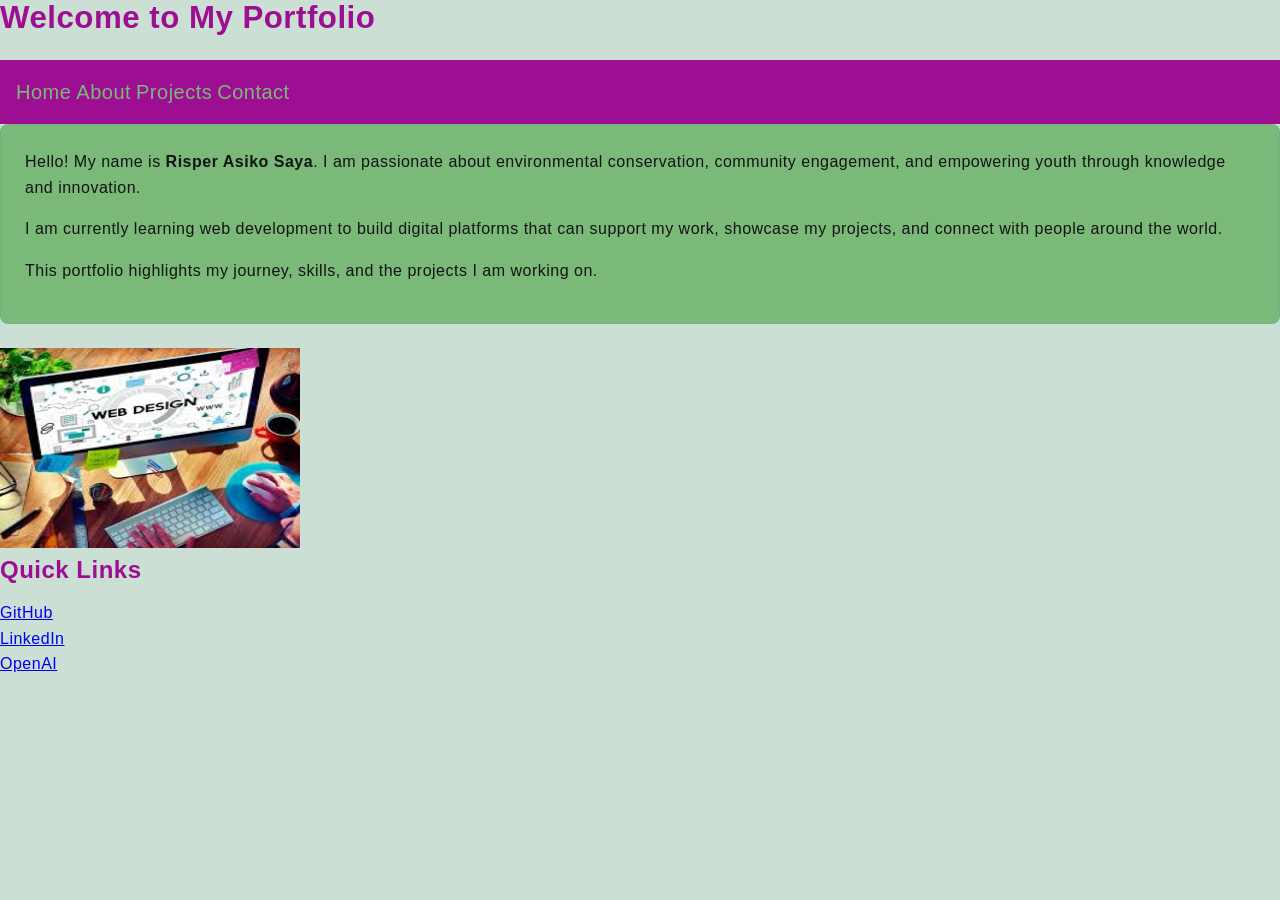
<file: index.html>
<!doctype html>
<html lang="en">
  <head>
    <meta charset="UTF-8" />
    <meta name="viewport" content="width=device-width, initial-scale=1.0" />
    <title>Risper Asiko Saya | Home</title>
    <link rel="stylesheet" href="styles.css" />
  </head>
  <body>
    <h1>Welcome to My Portfolio</h1>

    <!-- Navigation -->
    <nav>
      <a href="index.html">Home</a>
      <a href="about.html">About</a>
      <a href="projects.html">Projects</a>
      <a href="contact.html">Contact</a>
    </nav>

    

    <div class="card">
      <p>
        Hello! My name is <strong>Risper Asiko Saya</strong>. I am passionate
        about environmental conservation, community engagement, and empowering
        youth through knowledge and innovation.
      </p>

      <p>
        I am currently learning web development to build digital platforms that
        can support my work, showcase my projects, and connect with people
        around the world.
      </p>

      <p>
        This portfolio highlights my journey, skills, and the projects I am
        working on.
      </p>
    </div>
<img src="images/download (3).jpg" alt="Download 3" width="300" height="200">
<h2>Quick Links</h2>
<ul>
<li><a href="https://github.com" target="_blank">GitHub</a></li>
<li><a href="https://linkedin.com" target="_blank">LinkedIn</a></li>
<li><a href="https://openai.com" target="_blank">OpenAI</a></li>
</ul>
</body>
</html>
</file>
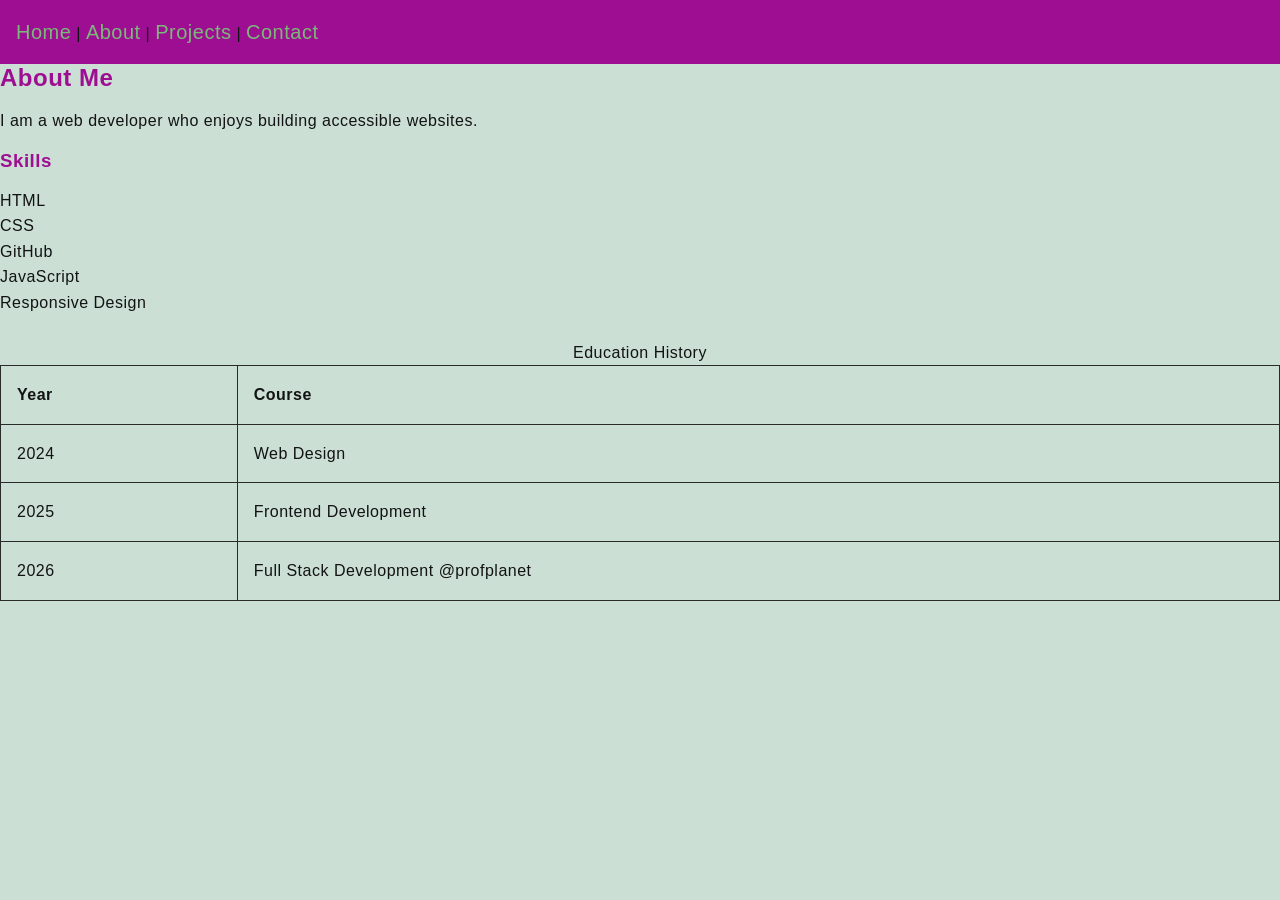
<file: about.html>
<!DOCTYPE html>
<html lang="en">
<head><meta charset="UTF-8"><meta name="viewport" content="width=device-width, initial-scale=1.0"><title>About | Portfolio</title>
<link rel="stylesheet" href="styles.css" />
</head>
<body>
<nav><a href="index.html">Home</a> | <a href="about.html">About</a> | <a href="projects.html">Projects</a> | <a href="contact.html">Contact</a></nav>
<h2>About Me</h2>
<p>I am a web developer who enjoys building accessible websites.</p>
<h3>Skills</h3>
<ol>
  <li>HTML</li>
<li>CSS</li>
<li>GitHub</li>
<li>JavaScript</li>
<li>Responsive Design</li>
</ol>
<table border="1">
<caption>Education History</caption>
<thead><tr><th>Year</th><th>Course</th></tr></thead>
<tbody>
<tr><td>2024</td><td>Web Design</td></tr>
<tr><td>2025</td><td>Frontend Development</td></tr>
<tr><td>2026</td><td>Full Stack Development @profplanet</td></tr>
</tbody>
</table>
</body>
</html>
</file>
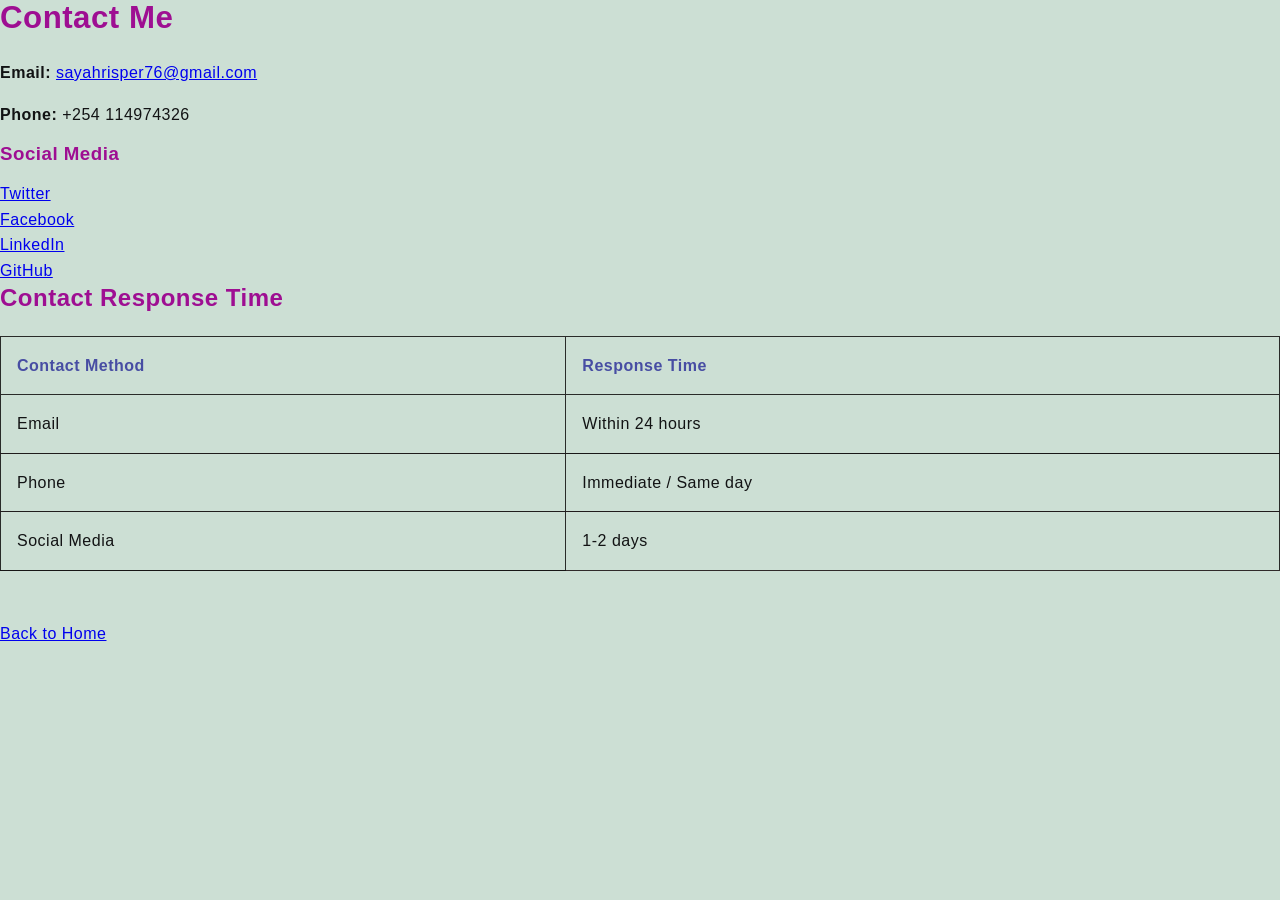
<file: contact.html>
<!doctype html>
<html lang="en">
  <head>
    <meta charset="UTF-8" />
    
    <meta name="viewport" content="width=device-width, initial-scale=1.0" />
    <title>Contact | Portfolio</title>
    <link rel="stylesheet" href="styles.css" />
  </head>
  <body>
    <h1>Contact Me</h1>

    
    

    
        <strong>Email:</strong>
        <a href="mailto:sayahrisper76@gmail.com">sayahrisper76@gmail.com</a>
      </p>

      <p><strong>Phone:</strong> +254 114974326</p>

      <h3>Social Media</h3>
      <ul>
        <li>
          <a href="https://twitter.com/sayahris" target="_blank">Twitter</a>
        </li>
        <li>
          <a href="https://facebook.com/Rissayah" target="_blank"
            >Facebook</a
          >
        </li>
        <li>
          <a href="https://linkedin.com/in/sayahrisper" target="_blank"
            >LinkedIn</a>
        </li>
        <li>
          <a href="https://github.com/nyle177" target="_blank">GitHub</a>
        </li>
      </ul>
    </div>

    <h2>Contact Response Time</h2>

    <table
      border="1"
      style="width: 100%; border-collapse: collapse; margin: 1.5rem 0"
    >
      <tr style="color: rgb(71, 77, 163)">
        <th style="padding: 1rem; text-align: left">Contact Method</th>
        <th style="padding: 1rem; text-align: left">Response Time</th>
      </tr>
      <tr>
        <td style="padding: 1rem; border-bottom: 1px solid #1f1c1c">Email</td>
        <td style="padding: 1rem; border-bottom: 1px solid #181717">
          Within 24 hours
        </td>
      </tr>
      <tr>
        <td style="padding: 1rem; border-bottom: 1px solid #201d1d">Phone</td>
        <td style="padding: 1rem; border-bottom: 1px solid #201b1b">
          Immediate / Same day
        </td>
      </tr>
      <tr>
        <td style="padding: 1rem; border-bottom: 1px solid #161515">
          Social Media
        </td>
        <td style="padding: 1rem; border-bottom: 1px solid #302a2a">1-2 days</td>
      </tr>
    </table>

    <br />
    <a href="index.html" class="button">Back to Home</a>
  </body>
</html>
</file>
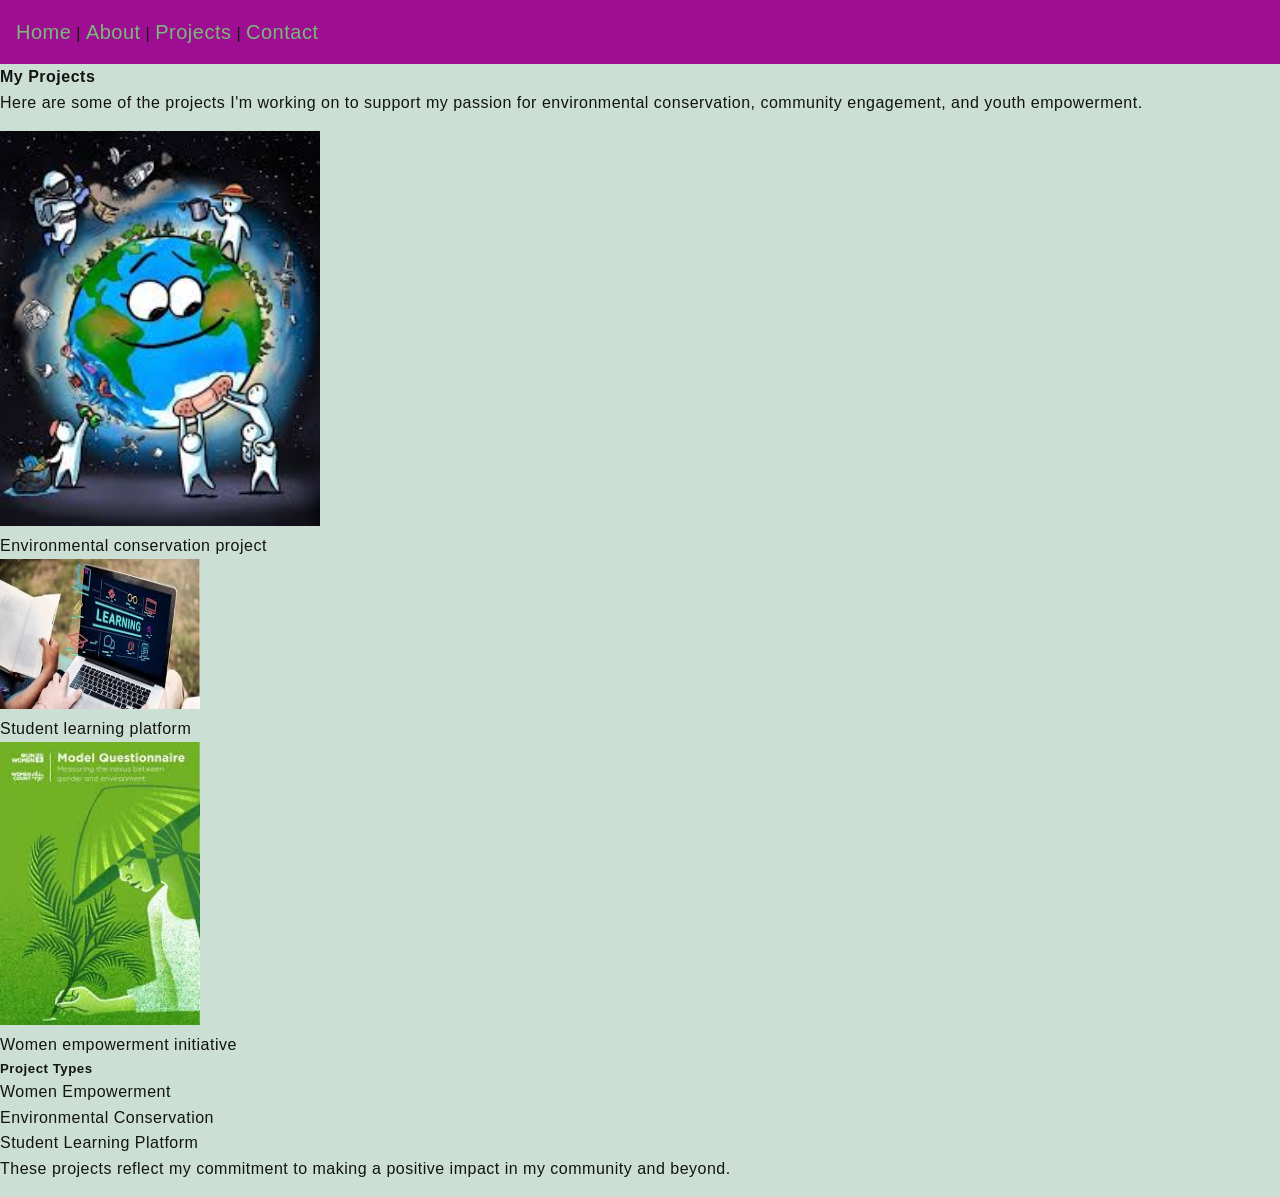
<file: projects.html>
<!DOCTYPE html>
<html lang="en">
<head><meta charset="UTF-8"><meta name="viewport" content="width=device-width, initial-scale=1.0"><title>Projects | Portfolio</title>
<link rel="stylesheet" href="styles.css">
</head>
<body>
<nav><a href="index.html">Home</a> | <a href="about.html">About</a> | <a href="projects.html">Projects</a> | <a href="contact.html">Contact</a></nav>
<h4>My Projects</h4>
<p>Here are some of the projects I'm working on to support my passion for
      environmental conservation, community engagement, and youth empowerment.</p>

<figure>
<img src="images/download.jpg" alt="Environmental conservation project" width="320">
<figcaption>Environmental conservation project</figcaption>
</figure>
<figure>
<img src="images/download (1).jpg" alt="Student learning platform" width="200" height="150">
<figcaption>Student learning platform</figcaption>
</figure>
<figure>
<img src="images/download (2).jpg" alt="Women empowerment initiative" width="200">
<figcaption>Women empowerment initiative</figcaption>
</figure>
<h5>Project Types</h5>
<ul>
  <li>Women Empowerment</li>
  <li>Environmental Conservation</li>
  <li>Student Learning Platform</li>
</ul>
<p>These projects reflect my commitment to making a positive impact in my community and beyond.</p>   
</body>
</html>
</file>
<file: styles.css>
/* Reset + Box Sizing */
*, *::before, *::after {
    box-sizing: border-box;
}

* {
    margin: 0;
    padding: 0;
}

/* CSS Variables */
:root {
    --color-primary: #9e0e92;
    --color-secondary: hsl(200, 70%, 50%);
    --color-accent: rgba(37, 99, 235, 0.1);

    --color-text: #121314;
    --color-bg: #ccdfd4;
    --color-white: #7ab978;

    --space-sm: 1rem;
    --space-md: 1.5rem;
    --space-lg: 2rem;

    --text-base: 1rem;
    --text-lg: 1.25rem;
    --text-xl: 1.953rem;

}

/* Body */
body {
    font-family: Arial, sans-serif;
    background-color: var(--color-bg);
    color: var(--color-text);
    line-height: 1.6;
    letter-spacing: 0.5px;
}
h1, h2, h3 {
    color: var(--color-primary);
    line-height: normal;
    margin-bottom: var(--space-sm);

}
/* Container */
.container {
    max-width: 1000px;
    margin: 0 auto;
    padding: var(--space-md);

    
}

/* Navigation */
nav {
    background: var(--color-primary);
    padding: var(--space-sm);
}

nav ul {
    display: flex;
    justify-content: center;
    gap: var(--space-md);
    list-style: none;

}

nav a {
    color: var(--color-white);
    text-decoration: none;
    font-size: var(--text-lg);
    transition: 0.3s;



}

/* Hover Effects */
nav a:hover {
    color: var(--color-secondary);

}

/* Headings */
h1 {
    font-size: var(--text-xl);
    margin-bottom: var(--space-md);


}


p {
    font-size: var(--text-base);
    margin-bottom: var(--space-sm);


}

/* Cards (Projects) */
.card {
    background: var(--color-white);
    padding: var(--space-md);
    margin-bottom: var(--space-md);
    border: 1px solid var(--color-accent);
    border-radius: 8px;
}

/* Buttons */
button {
    background: var(--color-primary);
    color: var(--color-white);
    padding: var(--space-sm) var(--space-md);
    border: none;
    cursor: pointer;
    transition: 0.3s;
}


button:hover {
    background: var(--color-secondary);

}

/* Form */
form {
    display: flex;
    flex-direction: column;
    gap: var(--space-sm);

}

input, textarea {
    padding: var(--space-sm);
    border: 1px solid #423d3d;
    border-radius: 4px;


}
table {
    width: 100%;
    border-collapse: collapse;
    margin-top: var(--space-md);
    border-color: #421fc4;

}
th, td {
    border: 1px solid #b43e3e;
    padding: var(--space-sm);
    text-align: left;
    border-color: #292b29;


}
</file>
